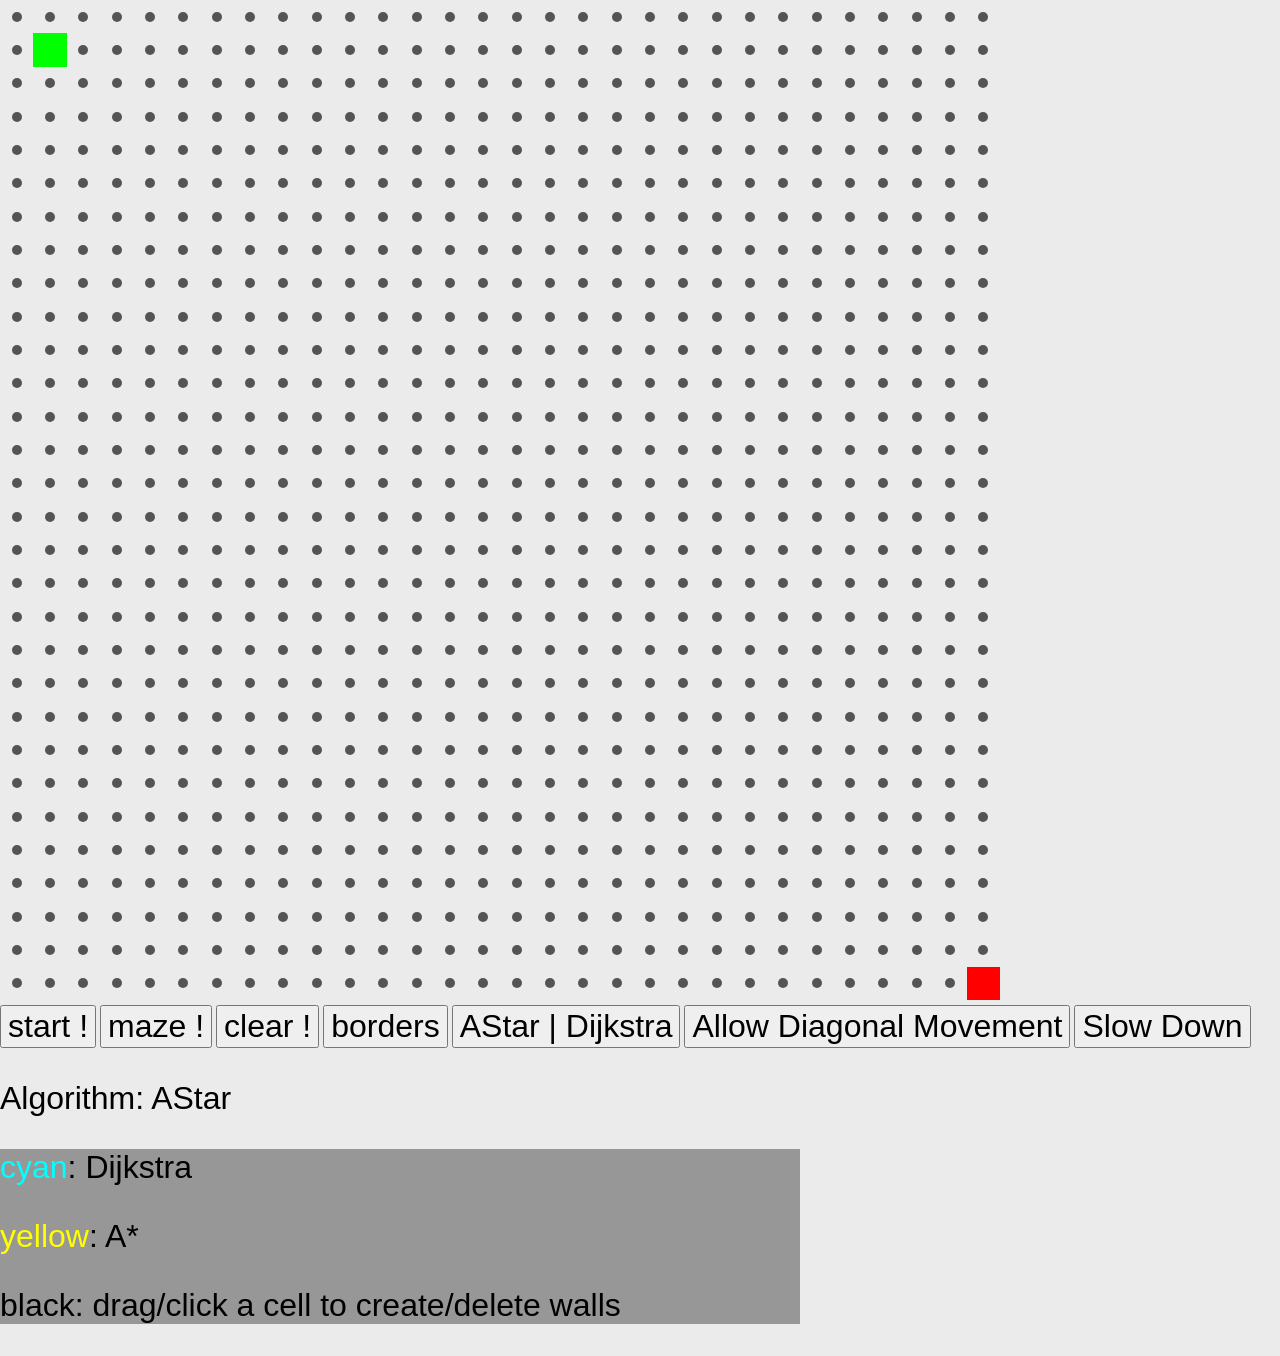
<file: index.html>
<!DOCTYPE html>
<html lang="en">
<head>
    <meta charset="UTF-8">
    <meta http-equiv="X-UA-Compatible" content="IE=edge">
    <meta name="viewport" content="width=device-width, initial-scale=1.0">
    <title>Add obstacles</title>
    <link rel="stylesheet" href="styles.css">
    <script src="UI.js" defer></script>
    <script src="cell.js" defer></script>
    <script src="dweller.js" defer></script>
    <script defer src="main.js"></script>

</head>
<body>



<!-- 
           // this.cell = startCell;
        // this.cell.isVisited = true;
        // this.memory.push(this.cell);

        // while (this.memory.length > 0) {
        //     const current = this.memory[this.memory.length - 1];
        //     const unvisited = current.distantNeighbors().filter(n => !n.isVisited);

        //     if (unvisited.length > 0) {
        //         const next = unvisited[Math.floor(Math.random() * unvisited.length)];
        //         const wallX = (current.x + next.x) / 2;
        //         const wallY = (current.y + next.y) / 2;
        //         cellsTable[wallY][wallX].classList.remove("obstacle");

        //         next.isVisited = true;
        //         this.memory.push(next);
        //     } else {
        //         this.memory.pop();
        //     }
        // } -->
<!-- 
        const traverse = (current) => {
            const unvisited = current.distantNeighbors().filter(n => !n.isVisited);

            if (unvisited.length === 0) {
                // backtrack to previous cell in memory
                this.memory.pop();
                const prev = this.memory[this.memory.length - 1];
                if (!prev) return;
                traverse(prev);
                return;
            }

            const next = unvisited[Math.floor(Math.random() * unvisited.length)];
            const wallX = Math.floor((current.x + next.x) / 2);
            const wallY = Math.floor((current.y + next.y) / 2);
            if (cellsTable[wallY] && cellsTable[wallY][wallX]) {
                cellsTable[wallY][wallX].classList.remove("obstacle");
            }

            next.isVisited = true;
            this.memory.push(next);
            traverse(next);
        };

        traverse(this.cell); -->

    <div class="board">
        
    </div>
    <button onclick="startSearch()" style="font-size: 2rem; margin-top: 5px;">start !</button>
    <button onclick="maze()" style="font-size: 2rem; margin-top: 5px;">maze !</button>
    <button onclick="clearBoard()" style="font-size: 2rem; margin-top: 5px;">clear !</button>
    <button onclick="debug()" style="font-size: 2rem; margin-top: 5px;">borders</button>
    <button onclick="changeAlgorithm()" style="font-size: 2rem; margin-top: 5px;">AStar | Dijkstra</button>
    <button onclick="toggleDiagonalMovement()" style="font-size: 2rem; margin-top: 5px;">Allow Diagonal Movement</button>
    <button onclick="slowDown()" style="font-size: 2rem; margin-top: 5px;">Slow Down</button>
    <!-- make a text that displays the name of the algorithm being used and the meaning of the colors used in the board -->
    <p style="font-size: 2rem; font-family: Arial;">
        Algorithm: <span id="algorithm-name">AStar</span>
    </p>
    <div style="font-size: 2rem; font-family: Arial; background: rgb(151, 151, 151); width: 800px;">
        <p><span style="color: cyan;">cyan</span>: Dijkstra</p>
        <p><span style="color: yellow;">yellow</span>: A*</p>
        <p><span style="color: black;">black</span>: drag/click a cell to create/delete walls</p>

    </div>
</body>
</html>
</file>
<file: styles.css>
/* transitioning the background property is ineficient */
.board {
    width: 1000px;
    height: 1000px;
    display: grid;
    grid-template-columns: repeat(20, 0.5fr);
    grid-template-rows: repeat(20, 0.5fr);
}


.path-astar {
    background: yellow;
    border: 1px solid black;
    /* border: 3px solid white; */
}
.path-dijkstra {
    background: rgb(51, 0, 255);
    border: 1px solid black;
    /* border: 3px solid white; */
}
.searchCell {
    background: cyan;
    /* transition: background 50ms; */
}
.validCell {
    animation-name: opacity-anm;
    animation-duration: 50ms;
    background: rgb(21, 0, 116);
    /* transform: background 600ms; */
}
body {
    margin: 0;
    background-color: rgba(0, 0, 0, 0.079);
}

.dot {
    position: absolute;
    width: 30%;
    aspect-ratio: 1;
    background-color: rgb(84, 84, 84);
    /* transform: translate(-50%, -50%); */
    border-radius: 50%;
    z-index: -1;
}


.obstacle {
    background: rgb(225, 0, 255);
    border-color: black;
    /* animation-name: opacity-anm; */
    /* animation-duration: 100ms; */
    transition: background 150ms;
}

.visited {
    border-color: yellowgreen;
}

.dweller {
    background-color: rgb(0, 8, 255);
    transition: background-color 50ms;
}

.cell {
    position: relative;
    text-align: center;
    display: flex;
    justify-content: center;
    align-items: center;
}

.START {
    background-color: lime;
}

.END {
    background-color: red;    
}



@keyframes opacity-anm {
    from {
        opacity: 0;
    } to {
        opacity: 1;
    }
}
</file>
